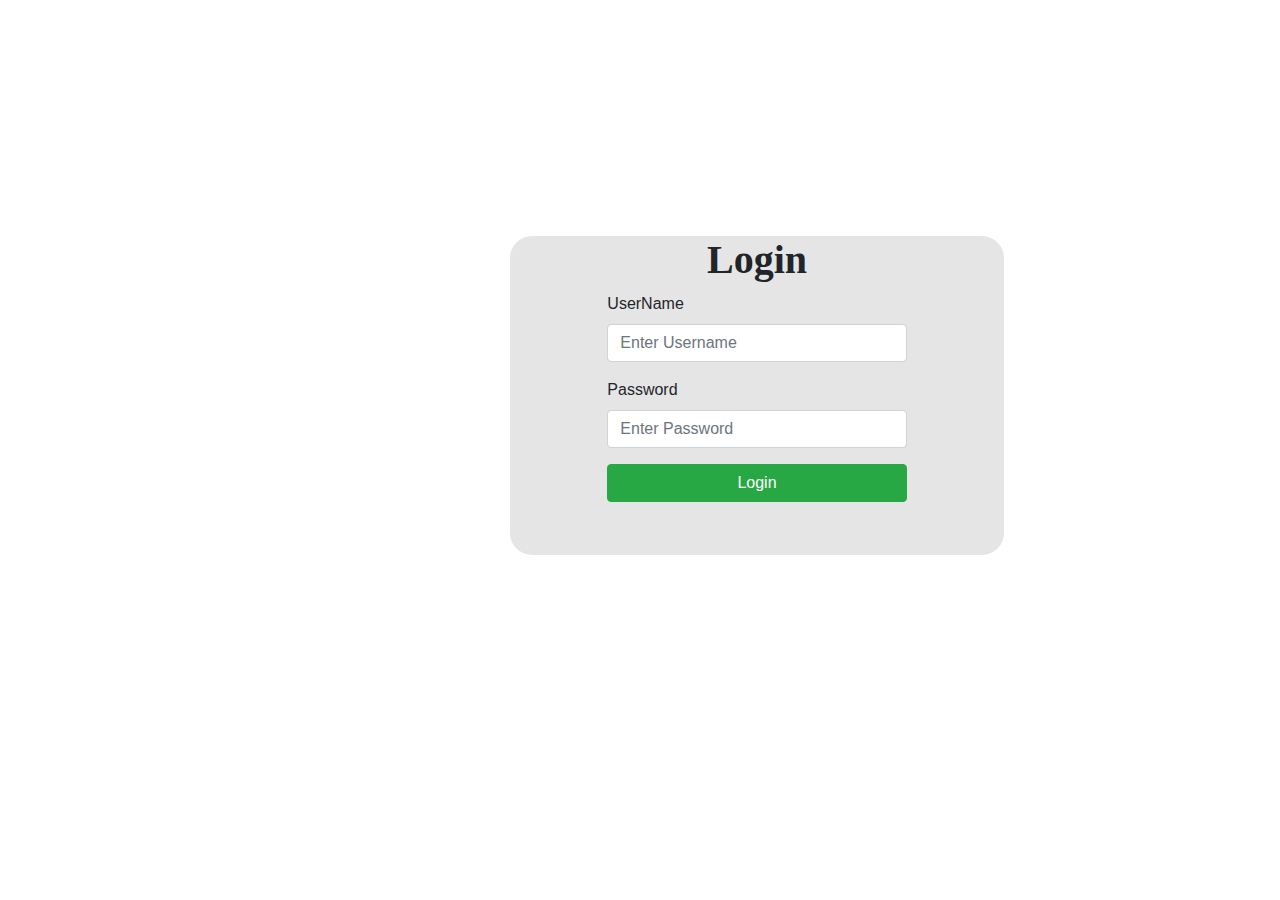
<file: src/main/resources/templates/login.html>
<!DOCTYPE html>
<html lang="en" xmlns:th="http://www.thymeleaf.org">
<head>
    <meta charset="UTF-8">
    <link rel="stylesheet" href="https://cdn.jsdelivr.net/npm/bootstrap@4.0.0/dist/css/bootstrap.min.css" integrity="sha384-Gn5384xqQ1aoWXA+058RXPxPg6fy4IWvTNh0E263XmFcJlSAwiGgFAW/dAiS6JXm" crossorigin="anonymous">
    <link rel="stylesheet" th:href="@{/static/assets/css/index.css}"/>
    <title>LOGIN</title>
</head>
<body th:style="'background: url(../image/bg3.jpg) no-repeat center center fixed;background-size: cover;'">
    <div class="container" style="width: 494px;margin-right: 276px;margin-top: 236px;background-color: #e5e5e5;border-radius: 22px;">
        <div class="row" style="height: 319px;">
            <div class="col-md-8 offset-md-2">
                <div class="my-card">
                    <h1 class="text-center" style="font-family: initial;font-weight: bold;">Login</h1>
                    <form action="" th:action="@{/login}" method="post">
                        <div class="form-group col-xs-4 ">
                            <label for="name_field">UserName</label>
                            <input
                                    type="text"
                                    class="form-control"
                                    id="name_field"
                                    name="username"
                                    aria-describedby="nameHelp"
                                    placeholder="Enter Username"  required/>
                        </div>
                        <div class="form-group col-xs-4 ">
                            <label for="password_field">Password</label>
                            <input
                                    type="password"
                                    class="form-control"
                                    id="password_field"
                                    name="password"
                                    placeholder="Enter Password">
                        </div>
                        <button type="submit" class="btn btn-success  btn-block">Login</button>
                    </form>
                </div>

            </div>
        </div>
    </div>

</body>
</html>
</file>
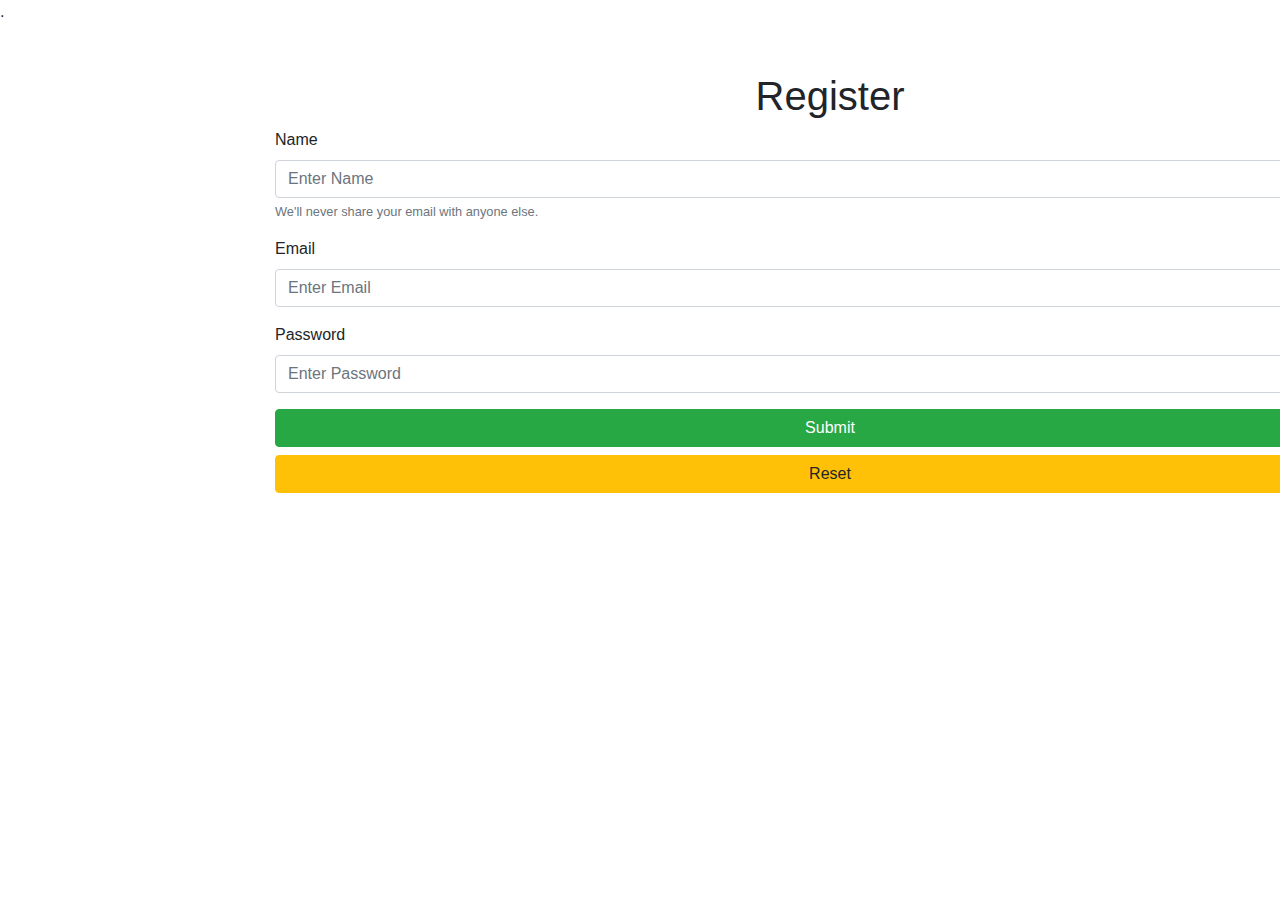
<file: src/main/resources/templates/signup.html>
<!doctype html>
<html lang="en" xmlns:th="http://www.thymeleaf.org">
<head>
    <meta charset="utf-8">
    <meta name="viewport" content="width=device-width, initial-scale=1, shrink-to-fit=no">
    <link rel="stylesheet" href="https://cdn.jsdelivr.net/npm/bootstrap@4.0.0/dist/css/bootstrap.min.css" integrity="sha384-Gn5384xqQ1aoWXA+058RXPxPg6fy4IWvTNh0E263XmFcJlSAwiGgFAW/dAiS6JXm" crossorigin="anonymous">

    <title>Hello, world!</title>
</head>
<body>
.<section>
    <div class="container mt-5">
        <div class="row">
            <div class="col-md-12 offset-md-2">
                <div class="my-card">
                    <h1 class="text-center">Register</h1>
                    <form action="" th:action="@{/register}" method="post">
                        <div class="form-group">
                            <label for="name_field">Name</label>
                            <input
                                    type="text"
                                    class="form-control"
                                    id="name_field"
                                    aria-describedby="nameHelp"
                                    placeholder="Enter Name" required/>
                            <small id="emailHelp" class="form-text text-muted">We'll never share your email with anyone else.</small>
                        </div>
                        <div class="form-group">
                            <label for="email_field">Email</label>
                            <input
                                    type="email"
                                    class="form-control"
                                    id="email_field"
                                    aria-describedby="emailHelp"
                                    placeholder="Enter Email">
                        </div>
                        <div class="form-group">
                            <label for="password_field">Password</label>
                            <input
                                    type="password"
                                    class="form-control"
                                    id="password_field"
                                    placeholder="Enter Password">
                        </div>
                        <button type="button" class="btn btn-success  btn-block">Submit</button>
                        <button type="button" class="btn btn-warning  btn-block">Reset</button>
                    </form>
                </div>

            </div>
        </div>
    </div>
</section>


<script src="https://code.jquery.com/jquery-3.2.1.slim.min.js" integrity="sha384-KJ3o2DKtIkvYIK3UENzmM7KCkRr/rE9/Qpg6aAZGJwFDMVNA/GpGFF93hXpG5KkN" crossorigin="anonymous"></script>
<script src="https://cdn.jsdelivr.net/npm/popper.js@1.12.9/dist/umd/popper.min.js" integrity="sha384-ApNbgh9B+Y1QKtv3Rn7W3mgPxhU9K/ScQsAP7hUibX39j7fakFPskvXusvfa0b4Q" crossorigin="anonymous"></script>
<script src="https://cdn.jsdelivr.net/npm/bootstrap@4.0.0/dist/js/bootstrap.min.js" integrity="sha384-JZR6Spejh4U02d8jOt6vLEHfe/JQGiRRSQQxSfFWpi1MquVdAyjUar5+76PVCmYl" crossorigin="anonymous"></script>
</body>
</html>
</file>
